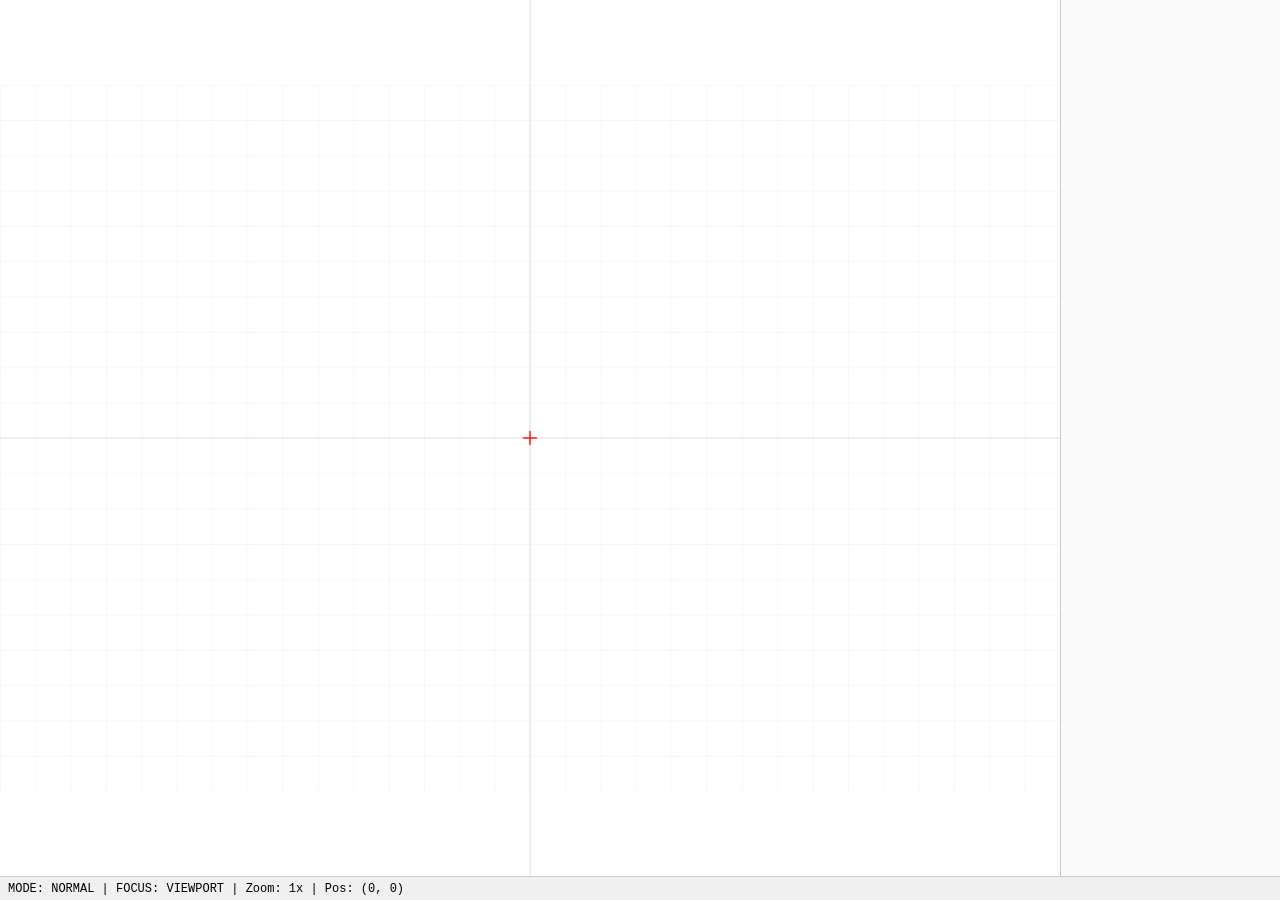
<file: ui/cad.html>
<!DOCTYPE html>
<html lang="en">
<head>
<meta charset="UTF-8">
<title>Vector CAD</title>
<style>
*{box-sizing:border-box;margin:0;padding:0;}
body{background:#fff;color:#000;font-family:monospace;overflow:hidden;height:100vh;display:flex;flex-direction:column;}
#cad-main{display:flex;flex:1;height:calc(100vh - 24px);width:100vw;}
#cad-viewport{flex:1;height:100%;}
#cad-sidebar{width:220px;border-left:1px solid #ccc;background:#fafafa;padding:4px;overflow-y:auto;font-size:12px;}
#cad-sidebar.active{background:#f5f5f5;border-left:2px solid #000;}
.item{padding:4px 6px;cursor:pointer;border-bottom:1px solid #eee;white-space:nowrap;overflow:hidden;text-overflow:ellipsis;}
.item.selected{background:#0066ff;color:#fff;font-weight:bold;}
.item.visual{background:#cce0ff;color:#000;}
#cad-bar{height:24px;line-height:24px;padding:0 8px;background:#f0f0f0;border-top:1px solid #ccc;font-size:12px;display:flex;align-items:center;}
#cmd-input{display:none;width:100%;border:none;background:transparent;font-family:inherit;font-size:12px;outline:none;}
</style>
</head>
<body>
<div id="cad-main">
    <div id="cad-viewport"></div>
    <div id="cad-sidebar"></div>
</div>
<div id="cad-bar">
    <span id="cad-status"></span>
    <input id="cmd-input" type="text"/>
</div>
<script>
const SCHEMA={rect:{points:2,transform:"bbox"},circle:{points:2,transform:"radius"},arrow:{points:2,transform:"line"},tri:{points:3,transform:"points_list"}};

class VectorEngine{
    constructor(){
        this.viewport=document.getElementById('cad-viewport');
        this.sidebar=document.getElementById('cad-sidebar');
        this.status=document.getElementById('cad-status');
        this.cmdInput=document.getElementById('cmd-input');
        this.width=1200;
        this.height=800;
        this.gridSize=40;
        this.zoomLevel=1;
        this.maxZoom=4;
        this.cursor={x:0,y:0};
        this.elements=[];
        this.history=[];
        this.clipboard=[];
        this.selected=-1;
        this.inVisual=false;
        this.visualStart=-1;
        this.pendingKey='';
        this.mode='NORMAL';
        this.panel='VIEWPORT';
        this.creation=null;
        this.transformState=null;
        this.rotateState=null;
        this.scaleState=null;
        this.replaceIndex=-1;
        this.lastEnter=0;
        this.snapCursor();
        
        window.addEventListener('keydown',e=>this.handleKey(e));
        this.cmdInput.addEventListener('keydown',e=>this.handleCmdKey(e));
        this.render();
    }

    saveState(){
        this.history.push(JSON.stringify(this.elements));
        if(this.history.length>50)this.history.shift();
    }

    undo(){
        if(this.history.length>0){
            this.elements=JSON.parse(this.history.pop());
            if(this.selected>=this.elements.length)this.selected=this.elements.length-1;
            this.inVisual=false;
            this.render();
        }
    }

    getVisualRange(){
        if(this.selected<0)return[];
        if(!this.inVisual||this.visualStart<0)return[this.selected,this.selected];
        return[Math.min(this.visualStart,this.selected),Math.max(this.visualStart,this.selected)];
    }

    isSelected(i){
        const r=this.getVisualRange();
        if(r.length===0)return false;
        return i>=r[0]&&i<=r[1];
    }

    getStep(){return this.gridSize/Math.pow(2,this.zoomLevel-1);}

    snapCursor(){
        const s=this.getStep();
        this.cursor.x=Math.round(this.cursor.x/s)*s;
        this.cursor.y=Math.round(this.cursor.y/s)*s;
    }

    zoomIn(){
        if(this.zoomLevel<this.maxZoom){
            this.zoomLevel++;
            this.snapCursor();
        }
    }

    zoomOut(){
        if(this.zoomLevel>1){
            this.zoomLevel--;
            this.snapCursor();
        }
    }

    getViewBox(){
        const factor=Math.pow(2,this.zoomLevel-1);
        const w=this.width/factor;
        const h=this.height/factor;
        const x=this.cursor.x-w/2;
        const y=this.cursor.y-h/2;
        return{x,y,w,h,factor};
    }

    moveCursor(dx,dy){
        const s=this.getStep();
        this.cursor.x=Math.round((this.cursor.x+dx*s)/s)*s;
        this.cursor.y=Math.round((this.cursor.y+dy*s)/s)*s;
    }

    getCenter(el){
        if(!el)return{x:0,y:0};
        if(el.type==='rect'){
            return{x:el.attrs.x+el.attrs.width/2,y:el.attrs.y+el.attrs.height/2};
        }else if(el.type==='circle'){
            return{x:el.attrs.cx,y:el.attrs.cy};
        }else if(el.type==='arrow'){
            const m=el.attrs.d?el.attrs.d.match(/M\s+(-?\d+\.?\d*)\s+(-?\d+\.?\d*)\s+L\s+(-?\d+\.?\d*)\s+(-?\d+\.?\d*)/):null;
            if(m)return{x:(parseFloat(m[1])+parseFloat(m[3]))/2,y:(parseFloat(m[2])+parseFloat(m[4]))/2};
        }else if(el.type==='polygon'||el.type==='tri'||(el.attrs&&el.attrs.points)){
            const pts=el.attrs.points.split(' ').map(p=>p.split(',').map(Number));
            const sx=pts.reduce((a,b)=>a+b[0],0)/pts.length;
            const sy=pts.reduce((a,b)=>a+b[1],0)/pts.length;
            return{x:sx,y:sy};
        }
        return{x:0,y:0};
    }

    rotatePoint(p,origin,angleRad){
        const cos=Math.cos(angleRad), sin=Math.sin(angleRad);
        const dx=p.x-origin.x, dy=p.y-origin.y;
        return{
            x:Math.round((origin.x+dx*cos-dy*sin)*100)/100,
            y:Math.round((origin.y+dx*sin+dy*cos)*100)/100
        };
    }

    scalePoint(p,origin,factor){
        const dx=p.x-origin.x, dy=p.y-origin.y;
        return{
            x:Math.round((origin.x+dx*factor)*100)/100,
            y:Math.round((origin.y+dy*factor)*100)/100
        };
    }

    applyTransform(el,dx,dy){
        if(!el)return;
        if(el.type==='rect'){
            el.attrs.x+=dx;el.attrs.y+=dy;
        }else if(el.type==='circle'){
            el.attrs.cx+=dx;el.attrs.cy+=dy;
        }else if(el.type==='arrow'){
            const m=el.attrs.d.match(/M\s+(-?\d+\.?\d*)\s+(-?\d+\.?\d*)\s+L\s+(-?\d+\.?\d*)\s+(-?\d+\.?\d*)/);
            if(m){
                const x1=parseFloat(m[1])+dx,y1=parseFloat(m[2])+dy;
                const x2=parseFloat(m[3])+dx,y2=parseFloat(m[4])+dy;
                el.attrs.d=`M ${x1} ${y1} L ${x2} ${y2}`;
            }
        }else if(el.attrs&&el.attrs.points){
            const pts=el.attrs.points.split(' ').map(p=>p.split(',').map(Number));
            el.attrs.points=pts.map(([px,py])=>`${px+dx},${py+dy}`).join(' ');
        }
    }

    applyRotate(el,origin,angleRad){
        if(!el)return;
        if(el.type==='rect'){
            const x=el.attrs.x, y=el.attrs.y, w=el.attrs.width, h=el.attrs.height;
            const pts=[{x,y},{x:x+w,y},{x:x+w,y:y+h},{x,y:y+h}];
            const rotPts=pts.map(p=>this.rotatePoint(p,origin,angleRad));
            el.type='polygon';
            delete el.attrs.x;delete el.attrs.y;delete el.attrs.width;delete el.attrs.height;
            el.attrs.points=rotPts.map(p=>`${p.x},${p.y}`).join(' ');
        }else if(el.type==='circle'){
            const c=this.rotatePoint({x:el.attrs.cx,y:el.attrs.cy},origin,angleRad);
            el.attrs.cx=c.x;el.attrs.cy=c.y;
        }else if(el.type==='arrow'){
            const m=el.attrs.d.match(/M\s+(-?\d+\.?\d*)\s+(-?\d+\.?\d*)\s+L\s+(-?\d+\.?\d*)\s+(-?\d+\.?\d*)/);
            if(m){
                const p1=this.rotatePoint({x:parseFloat(m[1]),y:parseFloat(m[2])},origin,angleRad);
                const p2=this.rotatePoint({x:parseFloat(m[3]),y:parseFloat(m[4])},origin,angleRad);
                el.attrs.d=`M ${p1.x} ${p1.y} L ${p2.x} ${p2.y}`;
            }
        }else if(el.attrs&&el.attrs.points){
            const pts=el.attrs.points.split(' ').map(p=>p.split(',').map(Number));
            const rotPts=pts.map(([px,py])=>this.rotatePoint({x:px,y:py},origin,angleRad));
            el.attrs.points=rotPts.map(p=>`${p.x},${p.y}`).join(' ');
        }
    }

    applyScale(el,origin,factor){
        if(!el||factor===0)return;
        if(el.type==='rect'){
            const x=el.attrs.x, y=el.attrs.y, w=el.attrs.width, h=el.attrs.height;
            const pts=[{x,y},{x:x+w,y},{x:x+w,y:y+h},{x,y:y+h}];
            const scPts=pts.map(p=>this.scalePoint(p,origin,factor));
            const minX=Math.min(...scPts.map(p=>p.x)), minY=Math.min(...scPts.map(p=>p.y));
            const maxX=Math.max(...scPts.map(p=>p.x)), maxY=Math.max(...scPts.map(p=>p.y));
            el.attrs={x:minX,y:minY,width:maxX-minX,height:maxY-minY};
        }else if(el.type==='circle'){
            const c=this.scalePoint({x:el.attrs.cx,y:el.attrs.cy},origin,factor);
            el.attrs.cx=c.x;el.attrs.cy=c.y;
            el.attrs.r=Math.round(Math.abs(el.attrs.r*factor)*100)/100;
        }else if(el.type==='arrow'){
            const m=el.attrs.d.match(/M\s+(-?\d+\.?\d*)\s+(-?\d+\.?\d*)\s+L\s+(-?\d+\.?\d*)\s+(-?\d+\.?\d*)/);
            if(m){
                const p1=this.scalePoint({x:parseFloat(m[1]),y:parseFloat(m[2])},origin,factor);
                const p2=this.scalePoint({x:parseFloat(m[3]),y:parseFloat(m[4])},origin,factor);
                el.attrs.d=`M ${p1.x} ${p1.y} L ${p2.x} ${p2.y}`;
            }
        }else if(el.attrs&&el.attrs.points){
            const pts=el.attrs.points.split(' ').map(p=>p.split(',').map(Number));
            const scPts=pts.map(([px,py])=>this.scalePoint({x:px,y:py},origin,factor));
            el.attrs.points=scPts.map(p=>`${p.x},${p.y}`).join(' ');
        }
    }

    commitPoint(){
        if(!this.creation)return;
        this.creation.points.push({x:this.cursor.x,y:this.cursor.y});
        if(this.creation.points.length===this.creation.total){
            this.buildElement();
            this.creation=null;
            this.mode='NORMAL';
        }
    }

    commitTransformPoint(){
        if(!this.transformState)return;
        const target={x:this.cursor.x,y:this.cursor.y};
        const dx=target.x-this.transformState.origin.x;
        const dy=target.y-this.transformState.origin.y;
        this.saveState();
        this.applyTransform(this.elements[this.transformState.index],dx,dy);
        this.transformState=null;
        this.mode='NORMAL';
    }

    commitRotatePoint(){
        if(!this.rotateState)return;
        if(this.rotateState.stage===1){
            this.rotateState.origin={x:this.cursor.x,y:this.cursor.y};
            this.rotateState.stage=2;
        }else if(this.rotateState.stage===2){
            const origin=this.rotateState.origin;
            const angleRad=Math.atan2(this.cursor.y-origin.y,this.cursor.x-origin.x);
            this.saveState();
            this.applyRotate(this.elements[this.rotateState.index],origin,angleRad);
            this.rotateState=null;
            this.mode='NORMAL';
        }
    }

    commitScalePoint(){
        if(!this.scaleState)return;
        if(this.scaleState.stage===1){
            this.scaleState.origin={x:this.cursor.x,y:this.cursor.y};
            this.scaleState.stage=2;
        }else if(this.scaleState.stage===2){
            const origin=this.scaleState.origin;
            const dist=Math.hypot(this.cursor.x-origin.x,this.cursor.y-origin.y);
            let factor=dist/this.gridSize;
            if(factor===0)factor=1;
            this.saveState();
            this.applyScale(this.elements[this.scaleState.index],origin,factor);
            this.scaleState=null;
            this.mode='NORMAL';
        }
    }

    buildElement(){
        const{type,stroke,fill,points,config}=this.creation;
        const el={type,stroke,fill,attrs:{}};
        if(config.transform==='bbox'){
            const[p1,p2]=points;
            el.attrs={x:Math.min(p1.x,p2.x),y:Math.min(p1.y,p2.y),width:Math.abs(p1.x-p2.x),height:Math.abs(p1.y-p2.y)};
        }else if(config.transform==='radius'){
            const[c,e]=points;
            el.attrs={cx:c.x,cy:c.y,r:Math.round(Math.hypot(e.x-c.x,e.y-c.y))};
        }else if(config.transform==='line'){
            const[p1,p2]=points;
            el.attrs={d:`M ${p1.x} ${p1.y} L ${p2.x} ${p2.y}`};
        }else if(config.transform==='points_list'){
            el.attrs={points:points.map(p=>`${p.x},${p.y}`).join(' ')};
        }
        this.saveState();
        if(this.replaceIndex>=0&&this.replaceIndex<this.elements.length){
            this.elements[this.replaceIndex]=el;
            this.selected=this.replaceIndex;
            this.replaceIndex=-1;
        }else{
            this.elements.push(el);
            this.selected=this.elements.length-1;
        }
    }

    exportSVG(){
        if(this.elements.length===0){
            this.status.textContent="No elements to export!";
            return;
        }
        let minX=Infinity,minY=Infinity,maxX=-Infinity,maxY=-Infinity;
        this.elements.forEach(el=>{
            if(el.type==='rect'){
                minX=Math.min(minX,el.attrs.x);minY=Math.min(minY,el.attrs.y);
                maxX=Math.max(maxX,el.attrs.x+el.attrs.width);maxY=Math.max(maxY,el.attrs.y+el.attrs.height);
            }else if(el.type==='circle'){
                minX=Math.min(minX,el.attrs.cx-el.attrs.r);minY=Math.min(minY,el.attrs.cy-el.attrs.r);
                maxX=Math.max(maxX,el.attrs.cx+el.attrs.r);maxY=Math.max(maxY,el.attrs.cy+el.attrs.r);
            }else if(el.type==='arrow'){
                const m=el.attrs.d?el.attrs.d.match(/M\s+(-?\d+\.?\d*)\s+(-?\d+\.?\d*)\s+L\s+(-?\d+\.?\d*)\s+(-?\d+\.?\d*)/):null;
                if(m){
                    minX=Math.min(minX,parseFloat(m[1]),parseFloat(m[3]));
                    minY=Math.min(minY,parseFloat(m[2]),parseFloat(m[4]));
                    maxX=Math.max(maxX,parseFloat(m[1]),parseFloat(m[3]));
                    maxY=Math.max(maxY,parseFloat(m[2]),parseFloat(m[4]));
                }
            }else if(el.attrs&&el.attrs.points){
                const pts=el.attrs.points.split(' ').map(p=>p.split(',').map(Number));
                pts.forEach(([px,py])=>{
                    minX=Math.min(minX,px);minY=Math.min(minY,py);
                    maxX=Math.max(maxX,px);maxY=Math.max(maxY,py);
                });
            }
        });

        const pad=20;
        minX-=pad;minY-=pad;maxX+=pad;maxY+=pad;
        const w=maxX-minX, h=maxY-minY;

        let hasArrow=this.elements.some(e=>e.type==='arrow');
        let defs=hasArrow?`<defs>\n    <marker id="arrow" viewBox="0 0 10 10" refX="8" refY="5" markerWidth="6" markerHeight="6" orient="auto-start-reverse">\n      <path d="M 0 0 L 10 5 L 0 10 z" fill="#000"/>\n    </marker>\n  </defs>`:'';

        let body='';
        this.elements.forEach(el=>{
            let tag=el.type==='rect'?'rect':el.type==='circle'?'circle':el.type==='arrow'?'path':'polygon';
            let a={...el.attrs,fill:el.fill,stroke:el.stroke,"stroke-width":2};
            if(el.type==='arrow')a["marker-end"]="url(#arrow)";
            let attrStr=Object.entries(a).map(([k,v])=>`${k}="${v}"`).join(' ');
            body+=`  <${tag} ${attrStr}/>\n`;
        });

        const svgContent=`<svg xmlns="http://www.w3.org/2000/svg" viewBox="${minX} ${minY} ${w} ${h}">\n${defs}\n${body}</svg>`;
        const blob=new Blob([svgContent],{type:'image/svg+xml'});
        const url=URL.createObjectURL(blob);
        const a=document.createElement('a');
        a.href=url;
        a.download='drawing.svg';
        document.body.appendChild(a);
        a.click();
        document.body.removeChild(a);
        URL.revokeObjectURL(url);
    }

    execCommand(str){
        const parts=str.trim().split(/\s+/);
        if(!parts[0])return;
        let cmd=parts[0].replace(/^:/,'');
        let arg1=parts[1]||'#000';
        let arg2=parts[2]||'none';

        if(cmd==='svg'||cmd==='export'){
            this.exportSVG();
            this.mode='NORMAL';
            return;
        }

        if(cmd==='transform'){
            if(this.elements.length===0)return;
            if(this.selected<0||this.selected>=this.elements.length)this.selected=this.elements.length-1;
            const el=this.elements[this.selected];
            const c=this.getCenter(el);
            this.cursor={x:c.x,y:c.y};
            this.snapCursor();
            this.transformState={index:this.selected,origin:{x:this.cursor.x,y:this.cursor.y}};
            this.mode='TRANSFORM';
            this.panel='VIEWPORT';
            return;
        }

        if(cmd==='rotate'){
            if(this.elements.length===0)return;
            if(this.selected<0||this.selected>=this.elements.length)this.selected=this.elements.length-1;
            const el=this.elements[this.selected];
            const c=this.getCenter(el);
            this.cursor={x:c.x,y:c.y};
            this.snapCursor();
            this.rotateState={index:this.selected,stage:1,origin:null};
            this.mode='ROTATE';
            this.panel='VIEWPORT';
            return;
        }

        if(cmd==='scale'){
            if(this.elements.length===0)return;
            if(this.selected<0||this.selected>=this.elements.length)this.selected=this.elements.length-1;
            const el=this.elements[this.selected];
            const c=this.getCenter(el);
            this.cursor={x:c.x,y:c.y};
            this.snapCursor();
            this.scaleState={index:this.selected,stage:1,origin:null};
            this.mode='SCALE';
            this.panel='VIEWPORT';
            return;
        }

        if(this.selected>=0&&this.selected<this.elements.length&&!SCHEMA[cmd]){
            this.saveState();
            this.elements[this.selected].stroke=cmd;
            if(parts[1])this.elements[this.selected].fill=parts[1];
            return;
        }

        if(SCHEMA[cmd]){
            if(this.selected>=0&&this.selected<this.elements.length){
                this.replaceIndex=this.selected;
            }else{
                this.replaceIndex=-1;
            }
            this.creation={type:cmd,config:SCHEMA[cmd],stroke:arg1,fill:arg2,total:SCHEMA[cmd].points,points:[]};
            this.mode='INSERT';
            this.panel='VIEWPORT';
        }
    }

    yank(){
        const r=this.getVisualRange();
        if(r.length===0)return;
        this.clipboard=JSON.parse(JSON.stringify(this.elements.slice(r[0],r[1]+1)));
        this.inVisual=false;
        this.pendingKey='';
        this.render();
    }

    deleteSelected(){
        const r=this.getVisualRange();
        if(r.length===0)return;
        this.saveState();
        const count=r[1]-r[0]+1;
        this.clipboard=JSON.parse(JSON.stringify(this.elements.slice(r[0],r[1]+1)));
        this.elements.splice(r[0],count);
        this.inVisual=false;
        this.pendingKey='';
        this.selected=Math.min(r[0],this.elements.length-1);
        this.render();
    }

    paste(after=true){
        if(this.clipboard.length===0)return;
        this.saveState();
        const copies=JSON.parse(JSON.stringify(this.clipboard));
        let idx=this.selected<0?this.elements.length-1:this.selected;
        let insertAt=after?idx+1:Math.max(0,idx);
        this.elements.splice(insertAt,0,...copies);
        this.selected=insertAt+copies.length-1;
        this.inVisual=false;
        this.render();
    }

    handleCmdKey(e){
        e.stopPropagation();
        if(e.key==='Enter'){
            e.preventDefault();
            const val=this.cmdInput.value;
            this.cmdInput.value='';
            this.cmdInput.style.display='none';
            this.cmdInput.blur();
            this.status.style.display='inline';
            this.execCommand(val);
            this.render();
        }else if(e.key==='Escape'){
            e.preventDefault();
            this.cmdInput.value='';
            this.cmdInput.style.display='none';
            this.cmdInput.blur();
            this.status.style.display='inline';
            this.mode='NORMAL';
            this.render();
        }
    }

    handleKey(e){
        if(document.activeElement===this.cmdInput||this.mode==='COMMAND')return;

        const k=e.key;
        if(k===':'){
            e.preventDefault();
            this.mode='COMMAND';
            this.status.style.display='none';
            this.cmdInput.style.display='inline';
            this.cmdInput.value=':';
            this.cmdInput.focus();
            return;
        }

        if(k==='H'){this.panel='VIEWPORT';this.selected=-1;this.inVisual=false;this.render();return;}
        if(k==='L'){this.panel='SIDEBAR';if(this.selected<0&&this.elements.length>0)this.selected=0;this.render();return;}

        if(this.mode==='TRANSFORM'){
            if(k==='h'){this.moveCursor(-1,0);this.render();return;}
            if(k==='l'){this.moveCursor(1,0);this.render();return;}
            if(k==='k'){this.moveCursor(0,-1);this.render();return;}
            if(k==='j'){this.moveCursor(0,1);this.render();return;}
            if(k===' '||k==='Space'||k==='Enter'){
                e.preventDefault();
                this.commitTransformPoint();
                this.render();
                return;
            }
            if(k==='Escape'){
                e.preventDefault();
                this.transformState=null;
                this.mode='NORMAL';
                this.render();
                return;
            }
            return;
        }

        if(this.mode==='ROTATE'){
            if(k==='h'){this.moveCursor(-1,0);this.render();return;}
            if(k==='l'){this.moveCursor(1,0);this.render();return;}
            if(k==='k'){this.moveCursor(0,-1);this.render();return;}
            if(k==='j'){this.moveCursor(0,1);this.render();return;}
            if(k===' '||k==='Space'||k==='Enter'){
                e.preventDefault();
                this.commitRotatePoint();
                this.render();
                return;
            }
            if(k==='Escape'){
                e.preventDefault();
                this.rotateState=null;
                this.mode='NORMAL';
                this.render();
                return;
            }
            return;
        }

        if(this.mode==='SCALE'){
            if(k==='h'){this.moveCursor(-1,0);this.render();return;}
            if(k==='l'){this.moveCursor(1,0);this.render();return;}
            if(k==='k'){this.moveCursor(0,-1);this.render();return;}
            if(k==='j'){this.moveCursor(0,1);this.render();return;}
            if(k===' '||k==='Space'||k==='Enter'){
                e.preventDefault();
                this.commitScalePoint();
                this.render();
                return;
            }
            if(k==='Escape'){
                e.preventDefault();
                this.scaleState=null;
                this.mode='NORMAL';
                this.render();
                return;
            }
            return;
        }

        if(this.mode==='INSERT'){
            if(k==='h'){this.moveCursor(-1,0);this.render();return;}
            if(k==='l'){this.moveCursor(1,0);this.render();return;}
            if(k==='k'){this.moveCursor(0,-1);this.render();return;}
            if(k==='j'){this.moveCursor(0,1);this.render();return;}
            if(k===' '||k==='Space'||k==='Enter'){
                e.preventDefault();
                this.commitPoint();
                this.render();
                return;
            }
            if(k==='Escape'){
                e.preventDefault();
                this.creation=null;
                this.replaceIndex=-1;
                this.mode='NORMAL';
                this.render();
                return;
            }
            return;
        }

        if(this.panel==='SIDEBAR'){
            if(k==='G'){
                if(this.elements.length>0)this.selected=this.elements.length-1;
                this.pendingKey='';
                this.render();
                return;
            }
            if(k==='g'){
                if(this.pendingKey==='g'){
                    if(this.elements.length>0)this.selected=0;
                    this.pendingKey='';
                }else{
                    this.pendingKey='g';
                }
                this.render();
                return;
            }
            if(k==='j'&&this.elements.length>0){
                if(this.selected<0)this.selected=0;
                else this.selected=Math.min(this.elements.length-1,this.selected+1);
                this.pendingKey='';
                this.render();
                return;
            }
            if(k==='k'&&this.elements.length>0){
                if(this.selected<0)this.selected=this.elements.length-1;
                else this.selected=Math.max(0,this.selected-1);
                this.pendingKey='';
                this.render();
                return;
            }
            if(k==='v'){
                this.inVisual=!this.inVisual;
                if(this.inVisual)this.visualStart=this.selected>=0?this.selected:0;
                this.pendingKey='';
                this.render();
                return;
            }
            if(k==='d'){
                if(this.inVisual){this.deleteSelected();return;}
                if(this.pendingKey==='d'){this.deleteSelected();}
                else{this.pendingKey='d';}
                return;
            }
            if(k==='y'){
                if(this.inVisual){this.yank();return;}
                if(this.pendingKey==='y'){this.yank();}
                else{this.pendingKey='y';}
                return;
            }
            if(k==='p'){this.paste(true);return;}
            if(k==='P'){this.paste(false);return;}
            if(k==='x'){this.deleteSelected();return;}
            if(k==='u'){this.undo();return;}
            if(k==='Escape'){
                if(this.inVisual)this.inVisual=false;
                else this.selected=-1;
                this.pendingKey='';
                this.render();
                return;
            }
        }

        if(k==='u'){this.undo();return;}
        if(k==='0'){this.cursor={x:0,y:0};this.snapCursor();this.render();return;}
        if(k==='h'){this.moveCursor(-1,0);this.render();return;}
        if(k==='l'){this.moveCursor(1,0);this.render();return;}
        if(k==='k'){this.moveCursor(0,-1);this.render();return;}
        if(k==='j'){this.moveCursor(0,1);this.render();return;}
        if(k==='Enter'){
            e.preventDefault();
            const now=Date.now();
            if(this.lastEnter&&(now-this.lastEnter)<300){
                this.zoomIn();
                this.lastEnter=0;
                this.render();
                return;
            }
            this.lastEnter=now;
        }
        if(k==='Escape'){
            e.preventDefault();
            if(this.zoomLevel>1)this.zoomOut();
            else this.selected=-1;
            this.render();
        }
    }

    renderSidebar(){
        this.sidebar.className=this.panel==='SIDEBAR'?'active':'';
        this.sidebar.innerHTML='';
        const r=this.getVisualRange();
        this.elements.forEach((el,i)=>{
            const div=document.createElement('div');
            let isSel=i===this.selected;
            let isVis=this.inVisual&&r.length>0&&i>=r[0]&&i<=r[1];
            div.className=`item ${isSel?'selected':isVis?'visual':''}`;
            div.textContent=`[${i}] ${el.type} (${el.stroke})`;
            div.onclick=()=>{this.selected=i;this.panel='SIDEBAR';this.render();};
            this.sidebar.appendChild(div);
        });
    }

    getTransformedGhostSVG(el,dx,dy,factor){
        let clone=JSON.parse(JSON.stringify(el));
        this.applyTransform(clone,dx,dy);
        let tag=clone.type==='rect'?'rect':clone.type==='circle'?'circle':clone.type==='arrow'?'path':'polygon';
        let a={...clone.attrs,fill:"rgba(0,102,255,0.15)",stroke:"#0066ff","stroke-width":1.5/factor,"stroke-dasharray":4/factor};
        let attrStr=Object.entries(a).map(([k,v])=>`${k}="${v}"`).join(' ');
        return `<${tag} ${attrStr}/>`;
    }

    getRotatedGhostSVG(el,origin,angleRad,factor){
        let clone=JSON.parse(JSON.stringify(el));
        this.applyRotate(clone,origin,angleRad);
        let tag=clone.type==='rect'?'rect':clone.type==='circle'?'circle':clone.type==='arrow'?'path':'polygon';
        let a={...clone.attrs,fill:"rgba(0,102,255,0.15)",stroke:"#0066ff","stroke-width":1.5/factor,"stroke-dasharray":4/factor};
        let attrStr=Object.entries(a).map(([k,v])=>`${k}="${v}"`).join(' ');
        return `<${tag} ${attrStr}/>`;
    }

    getScaledGhostSVG(el,origin,scaleFactor,factor){
        let clone=JSON.parse(JSON.stringify(el));
        this.applyScale(clone,origin,scaleFactor);
        let tag=clone.type==='rect'?'rect':clone.type==='circle'?'circle':clone.type==='arrow'?'path':'polygon';
        let a={...clone.attrs,fill:"rgba(0,102,255,0.15)",stroke:"#0066ff","stroke-width":1.5/factor,"stroke-dasharray":4/factor};
        let attrStr=Object.entries(a).map(([k,v])=>`${k}="${v}"`).join(' ');
        return `<${tag} ${attrStr}/>`;
    }

    getHighlightSVG(el,factor){
        let hl="";
        const sw=2/factor;
        const handleR=4/factor;
        if(el.type==='rect'){
            const{x,y,width,height}=el.attrs;
            hl+=`<rect x="${x}" y="${y}" width="${width}" height="${height}" fill="rgba(0,102,255,0.08)" stroke="#0066ff" stroke-width="${sw}" stroke-dasharray="${4/factor}"/>`;
            [[x,y],[x+width,y],[x,y+height],[x+width,y+height]].forEach(([px,py])=>{
                hl+=`<rect x="${px-handleR/2}" y="${py-handleR/2}" width="${handleR}" height="${handleR}" fill="#0066ff"/>`;
            });
        }else if(el.type==='circle'){
            const{cx,cy,r}=el.attrs;
            hl+=`<circle cx="${cx}" cy="${cy}" r="${r}" fill="rgba(0,102,255,0.08)" stroke="#0066ff" stroke-width="${sw}" stroke-dasharray="${4/factor}"/>`;
            [[cx,cy],[cx-r,cy],[cx+r,cy],[cx,cy-r],[cx,cy+r]].forEach(([px,py])=>{
                hl+=`<circle cx="${px}" cy="${py}" r="${handleR/1.5}" fill="#0066ff"/>`;
            });
        }else if(el.type==='arrow'){
            const m=el.attrs.d?el.attrs.d.match(/M\s+(-?\d+\.?\d*)\s+(-?\d+\.?\d*)\s+L\s+(-?\d+\.?\d*)\s+(-?\d+\.?\d*)/):null;
            if(m){
                const[,x1,y1,x2,y2]=[...m].map(Number);
                hl+=`<line x1="${x1}" y1="${y1}" x2="${x2}" y2="${y2}" stroke="#0066ff" stroke-width="${sw*1.5}" stroke-dasharray="${4/factor}"/>`;
                [[x1,y1],[x2,y2]].forEach(([px,py])=>{
                    hl+=`<circle cx="${px}" cy="${py}" r="${handleR}" fill="#0066ff"/>`;
                });
            }
        }else if(el.type==='polygon'||el.type==='tri'||(el.attrs&&el.attrs.points)){
            const pts=el.attrs.points.split(' ').map(p=>p.split(',').map(Number));
            hl+=`<polygon points="${el.attrs.points}" fill="rgba(0,102,255,0.08)" stroke="#0066ff" stroke-width="${sw}" stroke-dasharray="${4/factor}"/>`;
            pts.forEach(([px,py])=>{
                hl+=`<circle cx="${px}" cy="${py}" r="${handleR}" fill="#0066ff"/>`;
            });
        }
        return hl;
    }

    render(){
        const vb=this.getViewBox();
        const step=this.getStep();
        let statusMsg=`MODE: ${this.mode} | FOCUS: ${this.panel} | Zoom: ${this.zoomLevel}x | Pos: (${this.cursor.x}, ${this.cursor.y})`;
        
        if(this.creation)statusMsg+=` | Drawing ${this.creation.type} (${this.creation.points.length}/${this.creation.total})`;
        if(this.transformState){
            const dx=this.cursor.x-this.transformState.origin.x;
            const dy=this.cursor.y-this.transformState.origin.y;
            statusMsg+=` | TRANSFORM: Move cursor & press Space/Enter | Delta: (${dx}, ${dy})`;
        }
        if(this.rotateState){
            if(this.rotateState.stage===1){
                statusMsg+=` | ROTATE (Step 1/2): Set Origin Point (Space/Enter)`;
            }else{
                const o=this.rotateState.origin;
                const rad=Math.atan2(this.cursor.y-o.y,this.cursor.x-o.x);
                const deg=(rad*180/Math.PI).toFixed(1);
                statusMsg+=` | ROTATE (Step 2/2): Set Target Point | Angle: ${deg}°`;
            }
        }
        if(this.scaleState){
            if(this.scaleState.stage===1){
                statusMsg+=` | SCALE (Step 1/2): Set Origin Point (Space/Enter)`;
            }else{
                const o=this.scaleState.origin;
                const dist=Math.hypot(this.cursor.x-o.x,this.cursor.y-o.y);
                const fac=(dist/this.gridSize).toFixed(2);
                statusMsg+=` | SCALE (Step 2/2): Set Distance Point | Factor: ${fac}x`;
            }
        }

        this.status.textContent=statusMsg;

        let inner=`<defs>
            <pattern id="g" width="${step}" height="${step}" patternUnits="userSpaceOnUse" x="0" y="0">
                <path d="M ${step} 0 L 0 0 0 ${step}" fill="none" stroke="#eee" stroke-width="${1/vb.factor}"/>
            </pattern>
            <marker id="arrow" viewBox="0 0 10 10" refX="8" refY="5" markerWidth="6" markerHeight="6" orient="auto-start-reverse">
                <path d="M 0 0 L 10 5 L 0 10 z" fill="#000"/>
            </marker>
        </defs>
        <rect x="${vb.x}" y="${vb.y}" width="${vb.w}" height="${vb.h}" fill="url(#g)"/>
        <line x1="-10000" y1="0" x2="10000" y2="0" stroke="#ddd" stroke-width="${1/vb.factor}"/>
        <line x1="0" y1="-10000" x2="0" y2="10000" stroke="#ddd" stroke-width="${1/vb.factor}"/>`;

        this.elements.forEach((el,i)=>{
            let tag=el.type==='rect'?'rect':el.type==='circle'?'circle':el.type==='arrow'?'path':'polygon';
            let a={...el.attrs,fill:el.fill,stroke:el.stroke,"stroke-width":1.5/vb.factor};
            if(el.type==='arrow')a["marker-end"]="url(#arrow)";
            let attrStr=Object.entries(a).map(([k,v])=>`${k}="${v}"`).join(' ');
            inner+=`<${tag} ${attrStr}/>`;
            if(this.isSelected(i)){
                inner+=this.getHighlightSVG(el,vb.factor);
            }
        });

        if(this.transformState){
            const o=this.transformState.origin;
            const dx=this.cursor.x-o.x;
            const dy=this.cursor.y-o.y;
            const el=this.elements[this.transformState.index];
            
            if(el)inner+=this.getTransformedGhostSVG(el,dx,dy,vb.factor);
            inner+=`<circle cx="${o.x}" cy="${o.y}" r="${5/vb.factor}" fill="#f00"/>`;
            inner+=`<circle cx="${this.cursor.x}" cy="${this.cursor.y}" r="${5/vb.factor}" fill="#0066ff"/>`;
            inner+=`<line x1="${o.x}" y1="${o.y}" x2="${this.cursor.x}" y2="${this.cursor.y}" stroke="#0066ff" stroke-width="${1.5/vb.factor}" stroke-dasharray="${4/vb.factor}"/>`;
        }

        if(this.rotateState){
            const el=this.elements[this.rotateState.index];
            if(this.rotateState.stage===1){
                inner+=`<circle cx="${this.cursor.x}" cy="${this.cursor.y}" r="${5/vb.factor}" fill="#f00"/>`;
            }else if(this.rotateState.stage===2){
                const o=this.rotateState.origin;
                const rad=Math.atan2(this.cursor.y-o.y,this.cursor.x-o.x);
                if(el)inner+=this.getRotatedGhostSVG(el,o,rad,vb.factor);
                inner+=`<circle cx="${o.x}" cy="${o.y}" r="${5/vb.factor}" fill="#f00"/>`;
                inner+=`<circle cx="${this.cursor.x}" cy="${this.cursor.y}" r="${5/vb.factor}" fill="#0066ff"/>`;
                inner+=`<line x1="${o.x}" y1="${o.y}" x2="${this.cursor.x}" y2="${this.cursor.y}" stroke="#0066ff" stroke-width="${1.5/vb.factor}" stroke-dasharray="${4/vb.factor}"/>`;
            }
        }

        if(this.scaleState){
            const el=this.elements[this.scaleState.index];
            if(this.scaleState.stage===1){
                inner+=`<circle cx="${this.cursor.x}" cy="${this.cursor.y}" r="${5/vb.factor}" fill="#f00"/>`;
            }else if(this.scaleState.stage===2){
                const o=this.scaleState.origin;
                const dist=Math.hypot(this.cursor.x-o.x,this.cursor.y-o.y);
                const fac=dist/this.gridSize;
                if(el)inner+=this.getScaledGhostSVG(el,o,fac,vb.factor);
                inner+=`<circle cx="${o.x}" cy="${o.y}" r="${5/vb.factor}" fill="#f00"/>`;
                inner+=`<circle cx="${this.cursor.x}" cy="${this.cursor.y}" r="${5/vb.factor}" fill="#0066ff"/>`;
                inner+=`<line x1="${o.x}" y1="${o.y}" x2="${this.cursor.x}" y2="${this.cursor.y}" stroke="#0066ff" stroke-width="${1.5/vb.factor}" stroke-dasharray="${4/vb.factor}"/>`;
            }
        }

        if(this.creation){
            this.creation.points.forEach(p=>{
                inner+=`<circle cx="${p.x}" cy="${p.y}" r="${4/vb.factor}" fill="#f00"/>`;
            });
            if(this.creation.points.length>0){
                const l=this.creation.points[this.creation.points.length-1];
                inner+=`<line x1="${l.x}" y1="${l.y}" x2="${this.cursor.x}" y2="${this.cursor.y}" stroke="#f00" stroke-width="${1/vb.factor}" stroke-dasharray="${3/vb.factor}"/>`;
            }
        }

        const c=this.cursor, sz=8/vb.factor;
        inner+=`<g><line x1="${c.x-sz}" y1="${c.y}" x2="${c.x+sz}" y2="${c.y}" stroke="#f00" stroke-width="${1.5/vb.factor}"/><line x1="${c.x}" y1="${c.y-sz}" x2="${c.x}" y2="${c.y+sz}" stroke="#f00" stroke-width="${1.5/vb.factor}"/></g>`;
        this.viewport.innerHTML=`<svg viewBox="${vb.x} ${vb.y} ${vb.w} ${vb.h}" style="width:100%;height:100%;">${inner}</svg>`;
        this.renderSidebar();
    }
}

window.onload=()=>new VectorEngine();
</script>
</body>
</html>
</file>
